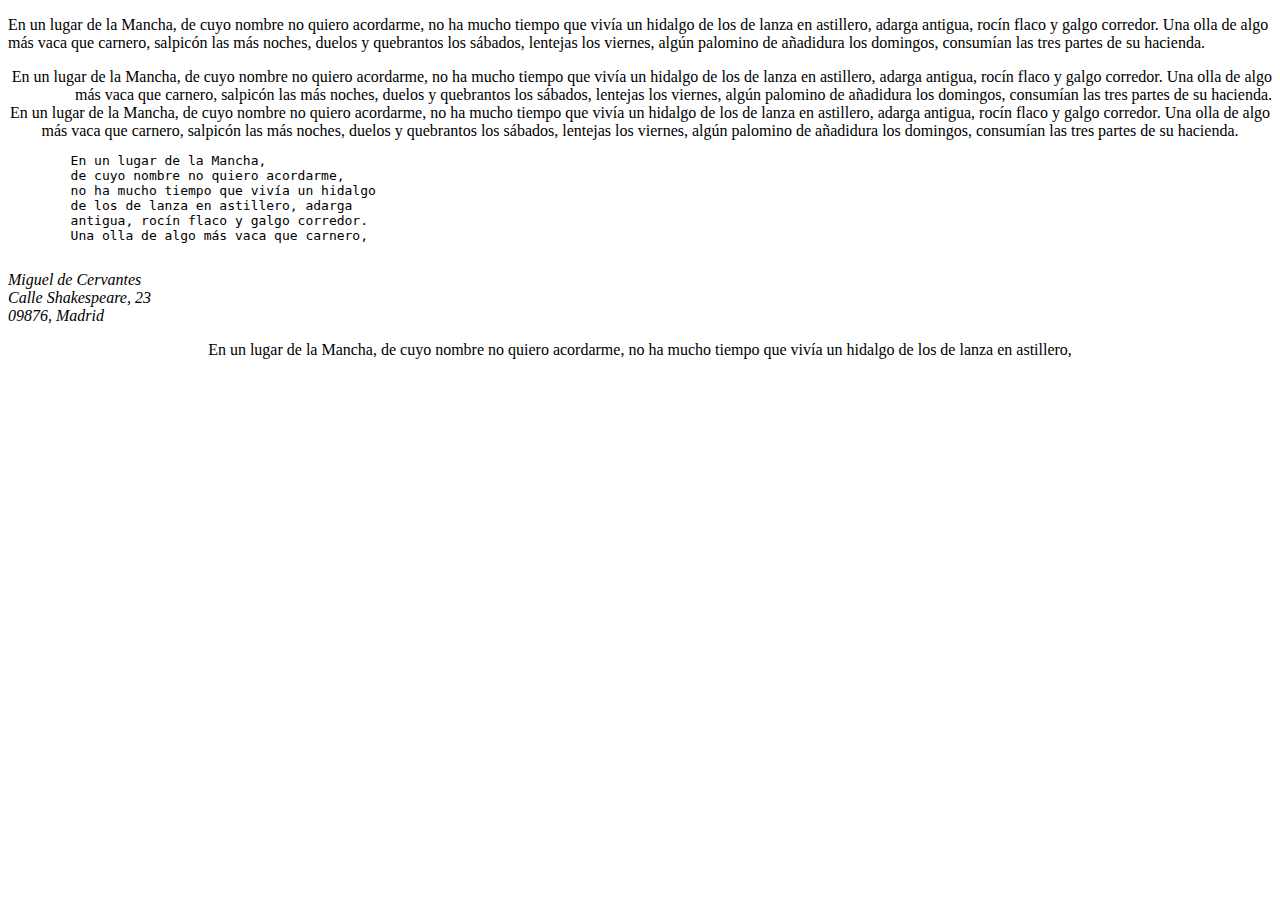
<file: Tarea#4/EJERCICIO#1/index.html>
<!DOCTYPE html>
<html>

<head>
    <title>El Quijote</title> <!-- Título de la página -->
</head>

<body>
    <!-- Primer párrafo alineado a la izquierda -->
    <p align="left">
        En un lugar de la Mancha, de cuyo nombre no quiero acordarme,
        no ha mucho tiempo que vivía un hidalgo de los de lanza en
        astillero, adarga antigua, rocín flaco y galgo corredor. Una
        olla de algo más vaca que carnero, salpicón las más noches,
        duelos y quebrantos los sábados, lentejas los viernes, algún
        palomino de añadidura los domingos, consumían las tres
        partes de su hacienda.
    </p>

    <!-- Segundo bloque de texto alineado a la derecha -->
    <div align="right">
        En un lugar de la Mancha, de cuyo nombre no quiero acordarme,
        no ha mucho tiempo que vivía un hidalgo de los de lanza en
        astillero, adarga antigua, rocín flaco y galgo corredor. Una
        olla de algo más vaca que carnero, salpicón las más noches,
        duelos y quebrantos los sábados, lentejas los viernes, algún
        palomino de añadidura los domingos, consumían las tres
        partes de su hacienda.
    </div>

    <!-- Tercer bloque de texto alineado al centro -->
    <div align="center">
        En un lugar de la Mancha, de cuyo nombre no quiero acordarme,
        no ha mucho tiempo que vivía un hidalgo de los de lanza en
        astillero, adarga antigua, rocín flaco y galgo corredor. Una
        olla de algo más vaca que carnero, salpicón las más noches,
        duelos y quebrantos los sábados, lentejas los viernes, algún
        palomino de añadidura los domingos, consumían las tres
        partes de su hacienda.
    </div>

    <!-- Bloque de texto preformateado -->
    <pre>
        En un lugar de la Mancha,
        de cuyo nombre no quiero acordarme,
        no ha mucho tiempo que vivía un hidalgo
        de los de lanza en astillero, adarga
        antigua, rocín flaco y galgo corredor.
        Una olla de algo más vaca que carnero,
    </pre>

    <!-- Información de contacto del autor -->
    <address>
        Miguel de Cervantes<br>
        Calle Shakespeare, 23<br>
        09876, Madrid<br>
    </address>

    <!-- Último párrafo centrado -->
    <center>
        <p>
            En un lugar de la Mancha, de cuyo nombre no quiero acordarme,
            no ha mucho tiempo que vivía un hidalgo de los de lanza
            en astillero,
        </p>
    </center>
</body>

</html>
</file>
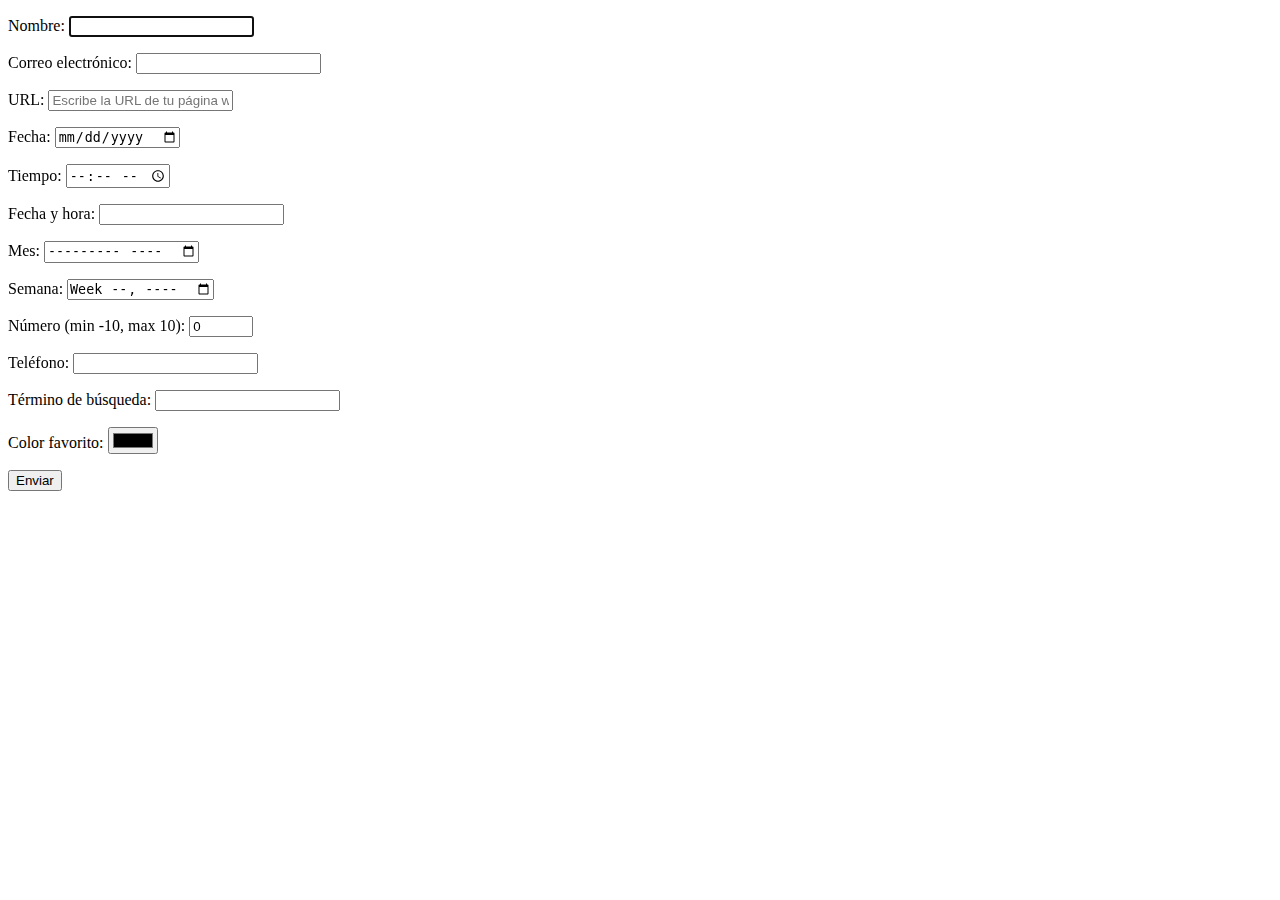
<file: Tarea#4/EJERCICIO#2/index.html>
<!DOCTYPE html>
<html>
    <head>
        <title>Formulario de prueba de HTML5</title> <!-- Título de la página -->
    </head>

    <body>

        <form action="" method="get"> <!-- Inicio del formulario con método GET -->
            <p>
                Nombre: <input type="text" name="name_control" autofocus required /> <!-- Campo de entrada para el nombre con autofocus y requerido -->
            </p>

            <p>
                Correo electrónico: <input type="email" name="email_control" required /> <!-- Campo de entrada para el correo electrónico requerido -->
            </p>

            <p>
                URL: <input type="url" name="url_control" placeholder="Escribe la URL de tu página web personal" /> <!-- Campo de entrada para la URL con un marcador de posición -->
            </p>

            <p>
                Fecha: <input type="date" name="date_control" /> <!-- Campo de entrada para la fecha -->
            </p>

            <p>
                Tiempo: <input type="time" name="time_control" /> <!-- Campo de entrada para la hora -->
            </p>

            <p>
                Fecha y hora: <input type="datetime" name="datetime_control" /> <!-- Campo de entrada para la fecha y hora -->
            </p>

            <p>
                Mes: <input type="month" name="month_control" /> <!-- Campo de entrada para el mes -->
            </p>

            <p>
                Semana: <input type="week" name="week_control" /> <!-- Campo de entrada para la semana -->
            </p>

            <p>
                Número (min -10, max 10): <input type="number" name="number_control" min="-10" max="10" value="0" /> <!-- Campo de entrada para un número con límites de mínimo y máximo -->
            </p>

            <p>
                Teléfono: <input type="tel" name="tel_control" /> <!-- Campo de entrada para el teléfono -->
            </p>

            <p>
                Término de búsqueda: <input type="search" name="search_control" /> <!-- Campo de entrada para el término de búsqueda -->
            </p>

            <p>
                Color favorito: <input type="color" name="color_control" /> <!-- Campo de entrada para seleccionar un color -->
            </p>

            <p>
                <input type="submit" value="Enviar" /> <!-- Botón de envío del formulario -->
            </p>
        </form>
    </body>
</html>
</file>
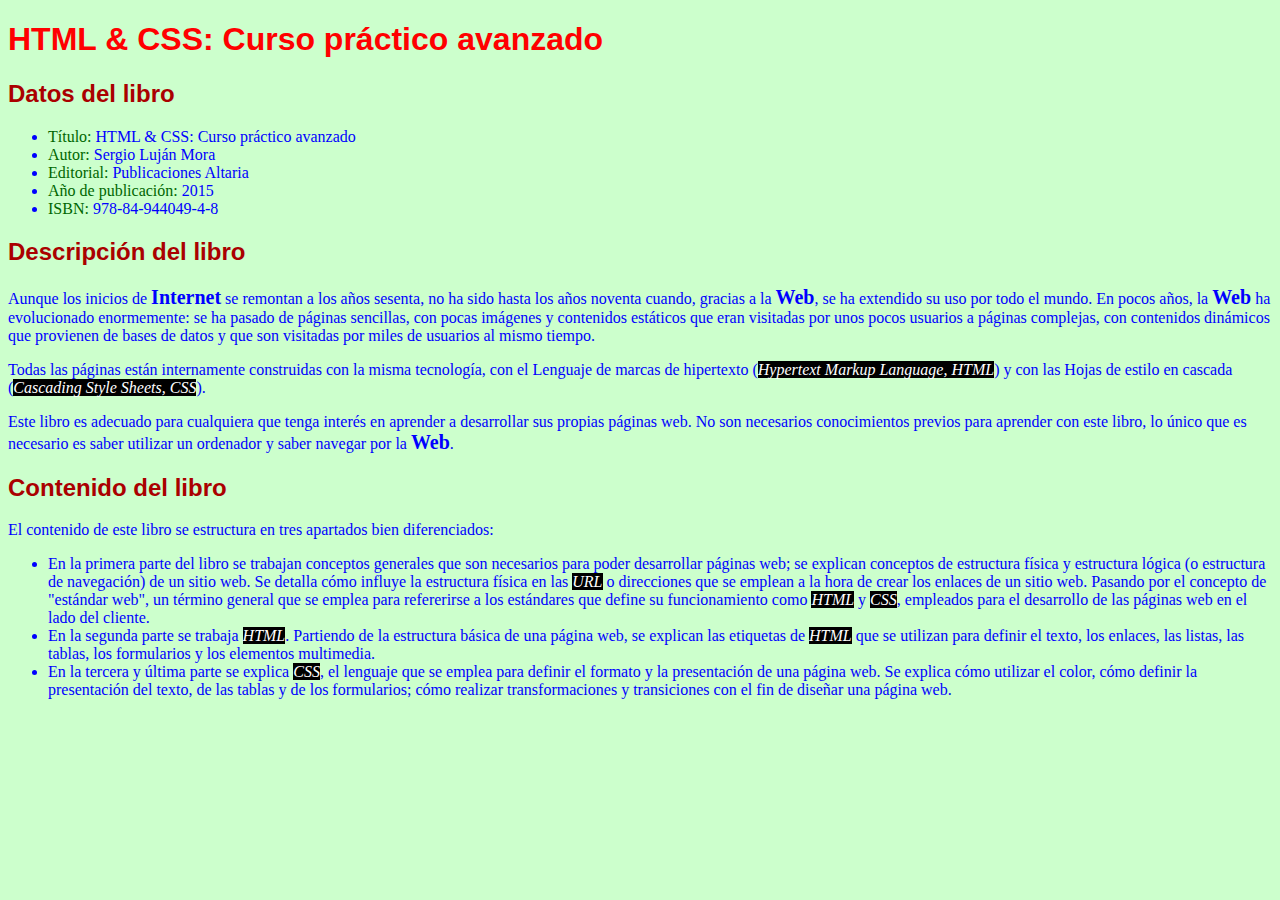
<file: Tarea#4/EJERCICIO#3/index.html>
<!DOCTYPE html>
<html>
    <head>
        <meta charset="utf-8" /> <!-- Establece la codificación de caracteres -->
        <title>HTML &amp; CSS: Curso práctico avanzado</title> <!-- Título de la página -->
        <link href="style.css" rel="stylesheet" /> <!-- Enlace al archivo de estilo externo -->
    </head>

    <body>

        <h1>HTML &amp; CSS: Curso práctico avanzado</h1> <!-- Título principal de la página -->
        <h2>Datos del libro</h2> <!-- Encabezado para la sección de datos del libro -->

        <ul>
            <li><span>Título:</span> HTML &amp; CSS: Curso práctico avanzado</li> <!-- Lista de datos del libro -->
            <li><span>Autor:</span> Sergio Luján Mora</li>
            <li><span>Editorial:</span> Publicaciones Altaria</li>
            <li><span>Año de publicación:</span> 2015</li>
            <li><span>ISBN:</span> 978-84-944049-4-8</li>
        </ul>

        <h2>Descripción del libro</h2> <!-- Encabezado para la sección de descripción del libro -->

        <p>
            Aunque los inicios de <strong>Internet</strong> se remontan a los años sesenta, no ha sido hasta los años noventa cuando, gracias a la <strong>Web</strong>, se ha extendido su uso por todo el mundo. En pocos años, la <strong>Web</strong> ha evolucionado enormemente: se ha pasado de páginas sencillas, con pocas imágenes y contenidos estáticos que eran visitadas por unos pocos usuarios a páginas complejas, con contenidos dinámicos que provienen de bases de datos y que son visitadas por miles de usuarios al mismo tiempo.
        </p>

        <p>
            Todas las páginas están internamente construidas con la misma tecnología, con el Lenguaje de marcas de hipertexto (<em>Hypertext Markup Language, HTML</em>) y con las Hojas de estilo en cascada (<em>Cascading Style Sheets, CSS</em>).
        </p>

        <p>
            Este libro es adecuado para cualquiera que tenga interés en aprender a desarrollar sus propias páginas web. No son necesarios conocimientos previos para aprender con este libro, lo único que es necesario es saber utilizar un ordenador y saber navegar por la <strong>Web</strong>.
        </p>

        <h2>Contenido del libro</h2> <!-- Encabezado para la sección de contenido del libro -->

        <p>
            El contenido de este libro se estructura en tres apartados bien diferenciados:
        </p>

        <ul>
            <li>En la primera parte del libro se trabajan conceptos generales que son necesarios para poder desarrollar páginas web; se explican conceptos de estructura física y estructura lógica (o estructura de navegación) de un sitio web. Se detalla cómo influye la estructura física en las <em>URL</em> o direcciones que se emplean a la hora de crear los enlaces de un sitio web. Pasando por el concepto de "estándar web", un término general que se emplea para refererirse a los estándares que define su funcionamiento como <em>HTML</em> y <em>CSS</em>, empleados para el desarrollo de las páginas web en el lado del cliente.</li>
            <li>En la segunda parte se trabaja <em>HTML</em>. Partiendo de la estructura básica de una página web, se explican las etiquetas de <em>HTML</em> que se utilizan para definir el texto, los enlaces, las listas, las tablas, los formularios y los elementos multimedia.</li>
            <li>En la tercera y última parte se explica <em>CSS</em>, el lenguaje que se emplea para definir el formato y la presentación de una página web. Se explica cómo utilizar el color, cómo definir la presentación del texto, de las tablas y de los formularios; cómo realizar transformaciones y transiciones con el fin de diseñar una página web.</li>
        </ul>
    </body>
</html>
</file>
<file: Tarea#4/EJERCICIO#3/style.css>
/* Estilos para el cuerpo del documento */
body {
    color: #00F; /* Color del texto */
    background-color: #CFC; /* Color de fondo */
    font-family: Georgia, Cambria, serif; /* Familia de fuentes */
    font-size: 16px; /* Tamaño de fuente */
}

/* Estilos para los encabezados de nivel 1 */
h1 {
    color: #F00; /* Color del texto */
    font-family: Verdana, Calibri, sans-serif; /* Familia de fuentes */
    font-size: 32px; /* Tamaño de fuente */
}

/* Estilos para los encabezados de nivel 2 */
h2 {
    color: #A00; /* Color del texto */
    font-family: Verdana, Calibri, sans-serif; /* Familia de fuentes */
    font-size: 24px; /* Tamaño de fuente */
}

/* Estilos para elementos de tipo span */
span {
    color: #060; /* Color del texto */
}

/* Estilos para elementos de tipo strong */
strong {
    font-size: 20px; /* Tamaño de fuente */
    font-weight: bold; /* Negrita */
}

/* Estilos para elementos de tipo em (énfasis) */
em {
    color: #FFF; /* Color del texto */
    background-color: #000; /* Color de fondo */
    font-style: italic; /* Cursiva */
}
</file>
